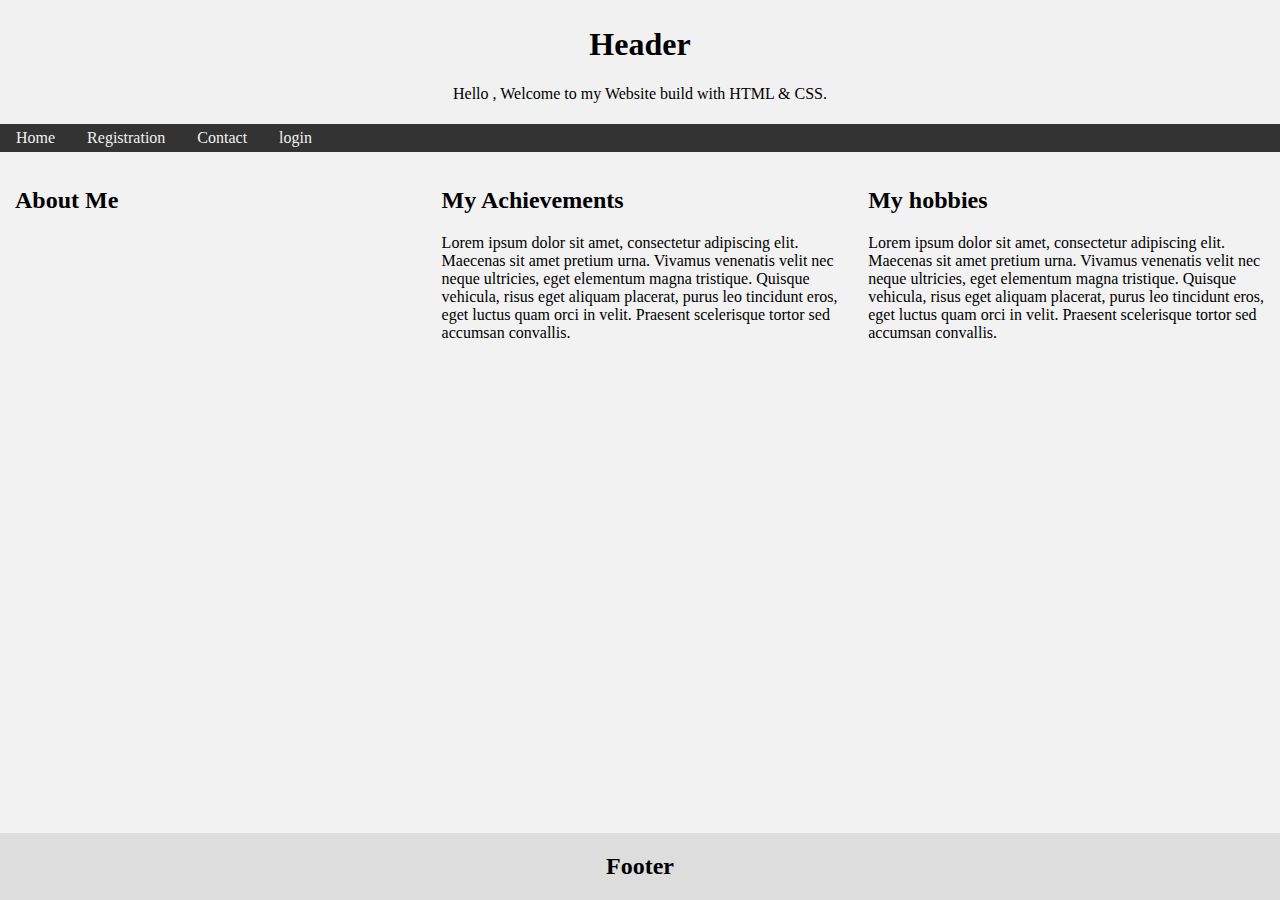
<file: html-css_Page/index.html>
<!DOCTYPE html>
<html lang="en">
<head>
<title>HTML & CSS Website </title>
<meta charset="utf-8">
<meta name="viewport" content="width=device-width, initial-scale=1">
<link rel="stylesheet" href="style.css">
</head>

<body>

<div class="header">
  <h1>Header</h1>
  <p>Hello , Welcome to my Website build with HTML & CSS.</p>
</div>

<div class="topnav">
  <a href="index.html" target="_blank">Home</a>
  <a href="signup.html" target="_blank">Registration</a>
  <a href="contact.html" target="_blank">Contact</a>
    <a href="login.html" target="_blank">login</a>
</div>

<div class="row">
  <div class="column">
    <h2>About Me</h2>
  </div>
  
  <div class="column">
    <h2>My Achievements</h2>
    <p>Lorem ipsum dolor sit amet, consectetur adipiscing elit. Maecenas sit amet pretium urna. Vivamus venenatis velit nec neque ultricies, eget elementum magna tristique. Quisque vehicula, risus eget aliquam placerat, purus leo tincidunt eros, eget luctus quam orci in velit. Praesent scelerisque tortor sed accumsan convallis.</p>
  </div>
  
  <div class="column">
    <h2>My hobbies</h2>
    <p>Lorem ipsum dolor sit amet, consectetur adipiscing elit. Maecenas sit amet pretium urna. Vivamus venenatis velit nec neque ultricies, eget elementum magna tristique. Quisque vehicula, risus eget aliquam placerat, purus leo tincidunt eros, eget luctus quam orci in velit. Praesent scelerisque tortor sed accumsan convallis.</p>
  </div>
</div>

<div class="footer">
  <h2>Footer</h2>
</div>
</body>
</html>
</file>
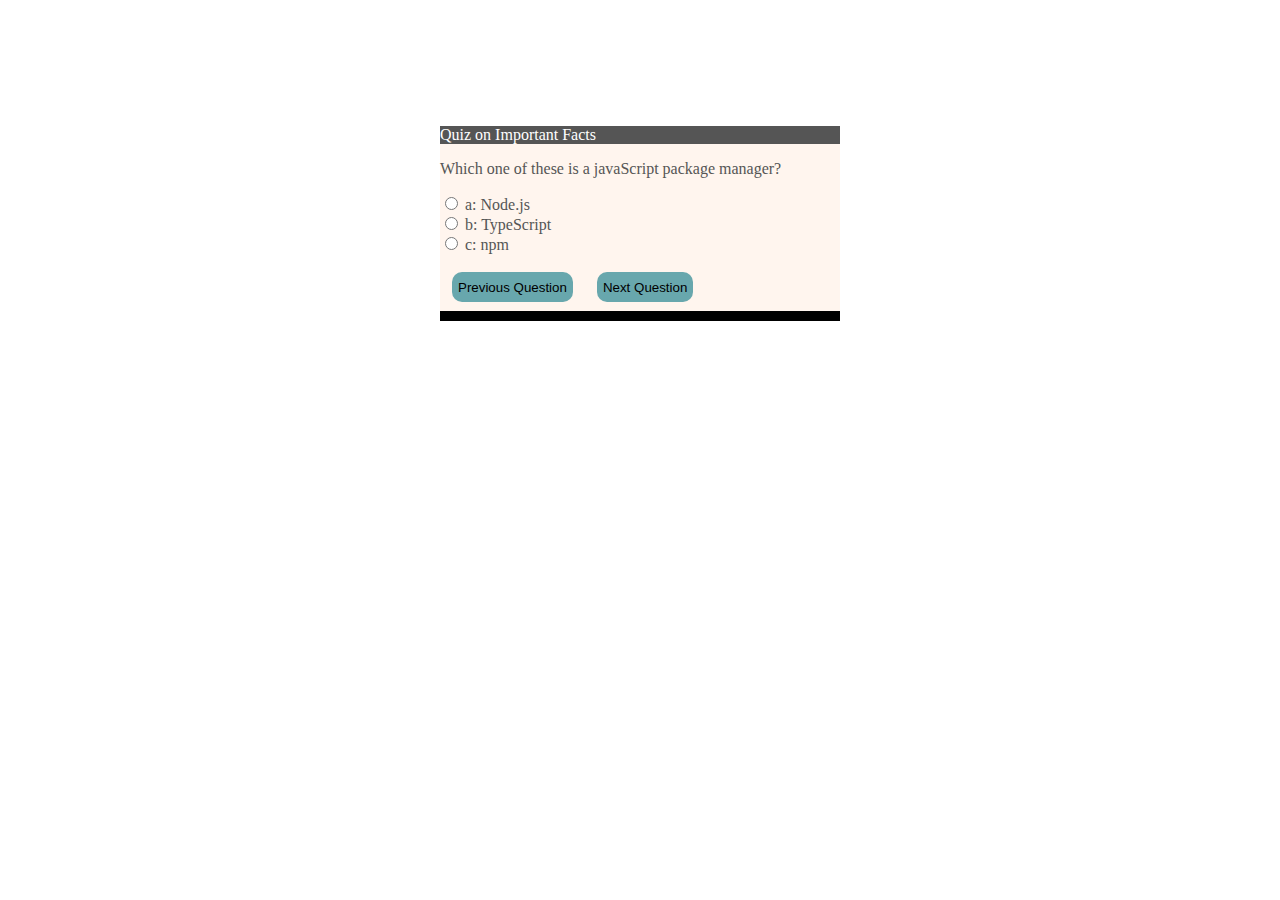
<file: Task1.html>
<!DOCTYPE html>
<html lang="en">
<head>
<meta charset="UTF-8">
<meta name="viewport" content="width=device-width, initial-scale=1.0">
<title> First Html task</title>
</head>

<body>
<div  style="background-color:black; margin-top:10%; margin-bottom: auto; margin-left:auto; margin-right:auto;width:400px; height:195px;color:#555555;">
<section style="background-color:#FFF5EE; height:185px">
<p style="background-color:#555555; color:white">Quiz on Important Facts</p>

<form action="" id="form1">
<p> Which one of these is a javaScript package manager?</p>
  <input type="radio" id="node" name="fav_language" value="node">
  <label for="node"> a: Node.js</label><br/>
  <input type="radio" id="TypeScript" name="fav_language" value="TypeScript">
  <label for="TypeScript"> b: TypeScript</label><br/>
    <input type="radio" id="npm" name="fav_language" value="npm">
  <label for="npm"> c: npm</label> <br/><br/>
  &nbsp;&nbsp; <button  style="background-color:#68A7AD;height:30px; border:none;border-radius: 10px;" title=”Previous” type="submit" value="Submit">Previous Question</button>&nbsp;&nbsp;
 &nbsp;&nbsp;  <button style="background-color:#68A7AD; height:30px; border:none; border-radius: 10px;" title=”Previous” type="submit" value="Submit">Next Question</button>
</form>
</section>
</div>
</body>
</html>
</file>
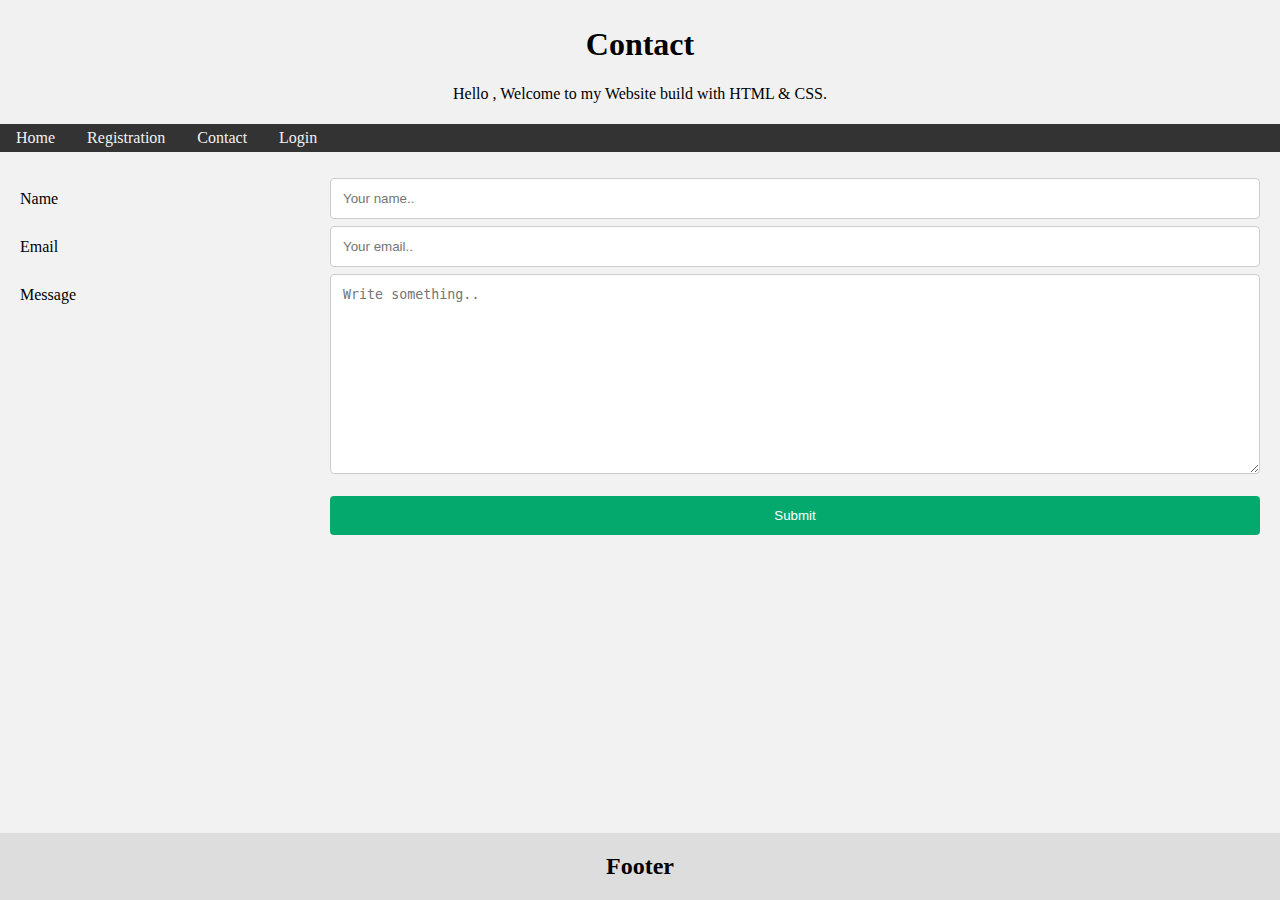
<file: html-css_Page/contact.html>
<!DOCTYPE html>
<html lang="en">
<head>
<title>HTML & CSS Website </title>
<meta charset="utf-8">
<meta name="viewport" content="width=device-width, initial-scale=1">
<link rel="stylesheet" href="style.css">
</head>

<body>

<div class="header">
  <h1>Contact</h1>
  <p>Hello , Welcome to my Website build with HTML & CSS.</p>
</div>

<div class="topnav">
  <a href="index.html" target="_blank">Home</a>
  <a href="signup.html" target="_blank">Registration</a>
  <a href="contact.html" target="_blank">Contact</a>
  <a href="login.html" target="_blank">Login</a>
</div>

<div class="container">
  <form action="/action_page.php">
  <div class="row">
    <div class="col-25">
      <label for="fname">Name</label>
    </div>
    <div class="col-75">
      <input type="text" id="fname" name="firstname" placeholder="Your name..">
    </div>
  </div>
  <div class="row">
    <div class="col-25">
      <label for="mail">Email</label>
    </div>
    <div class="col-75">
      <input type="mail" id="mail" name="email" placeholder="Your email..">
    </div>
  </div>
  
  <div class="row">
    <div class="col-25">
      <label for="subject">Message</label>
    </div>
    <div class="col-75">
      <textarea id="subject" name="subject" placeholder="Write something.." style="height:200px"></textarea>
    </div>
  </div>
  <br>
  <div class="row">
    <input type="submit" value="Submit">
  </div>
  </form>
</div>

<div class="footer">
  <h2>Footer</h2>
</div>
</body>
</html>
</file>
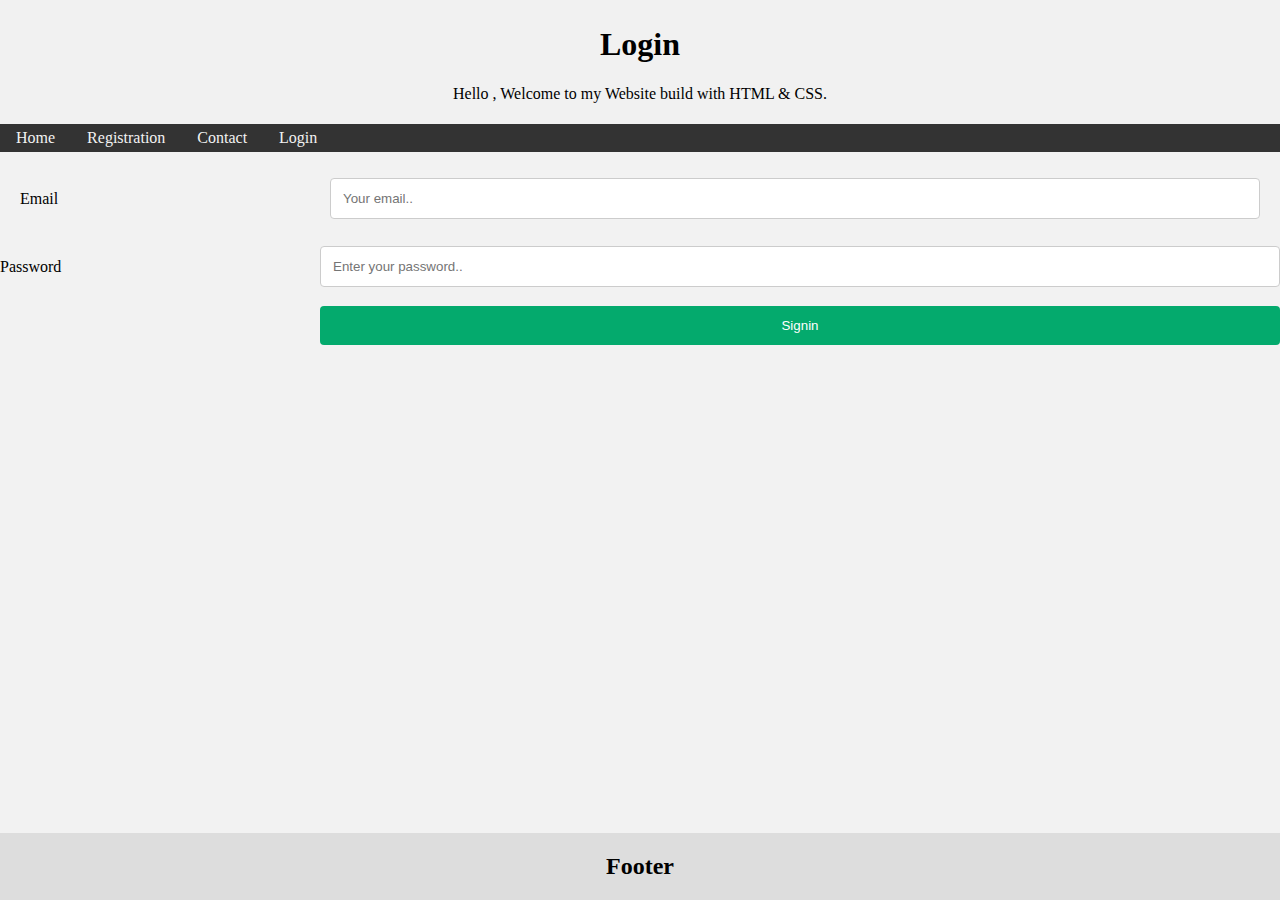
<file: html-css_Page/login.html>
<!DOCTYPE html>
<html lang="en">
<head>
<title>HTML & CSS Website </title>
<meta charset="utf-8">
<meta name="viewport" content="width=device-width, initial-scale=1">
<link rel="stylesheet" href="style.css">
</head>

<body>

<div class="header">
  <h1>Login</h1>
  <p>Hello , Welcome to my Website build with HTML & CSS.</p>
</div>

<div class="topnav">
  <a href="index.html" target="_blank">Home</a>
  <a href="signup.html" target="_blank">Registration</a>
  <a href="contact.html" target="_blank">Contact</a>
  <a href="login.html" target="_blank">Login</a>
</div>

<div class="container">
  <form action="Validation.html">
  
  <div class="row">
    <div class="col-25">
      <label for="mail">Email</label>
    </div>
    <div class="col-75">
      <input type="mail" id="mail" name="email" placeholder="Your email..">
	  </div>
    </div>
  </div>
 
  <div class="row">
    <div class="col-25">
      <label for="password">Password</label>
    </div>
    <div class="col-75">
      <input type="password" id="password" name="pwd" placeholder="Enter your password..">
    </div>
  </div>
  
  <br>
  <div class="row">
    <input type="submit" value="Signin">
  </div>
  </form>
</div>

<div class="footer">
  <h2>Footer</h2> 
</div>
</body>
</html>
</file>
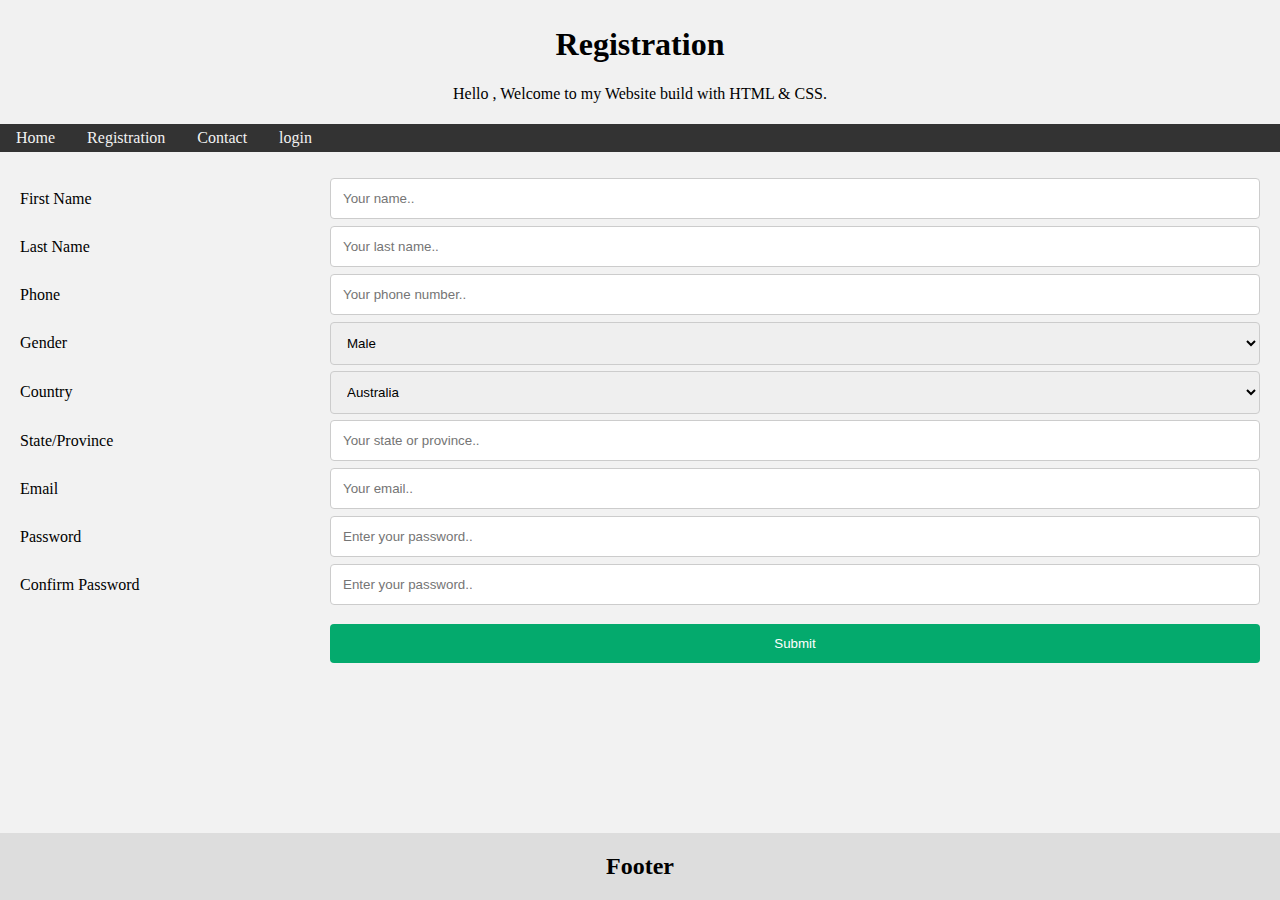
<file: html-css_Page/signup.html>
<!DOCTYPE html>
<html lang="en">
<head>
<title>HTML & CSS Website </title>
<meta charset="utf-8">
<meta name="viewport" content="width=device-width, initial-scale=1">
<link rel="stylesheet" href="style.css">
</head>

<body>

<div class="header">
  <h1>Registration</h1>
  <p>Hello , Welcome to my Website build with HTML & CSS.</p>
</div>

<div class="topnav">
  <a href="index.html" target="_blank">Home</a>
  <a href="signup.html" target="_blank">Registration</a>
  <a href="contact.html" target="_blank">Contact</a>
   <a href="login.html" target="_blank">login</a>
</div>

<div class="container">
  <form action="/action_page.php">
  <div class="row">
    <div class="col-25">
      <label for="fname">First Name</label>
    </div>
    <div class="col-75">
      <input type="text" id="fname" name="firstname" placeholder="Your name..">
    </div>
  </div>
  <div class="row">
    <div class="col-25">
      <label for="lname">Last Name</label>
    </div>
    <div class="col-75">
      <input type="text" id="lname" name="lastname" placeholder="Your last name..">
    </div>
  </div>
  
  <div class="row">
    <div class="col-25">
      <label for="phone">Phone</label>
    </div>
    <div class="col-75">
      <input type="tel" id="tel" name="phone" placeholder="Your phone number..">
    </div>
  </div>
  
  <div class="row">
    <div class="col-25">
      <label for="country">Gender</label>
    </div>
    <div class="col-75">
      <select id="gender" name="gender">
        <option value="male">Male</option>
        <option value="female">Female</option>
      </select>
    </div>
  </div>
  
  <div class="row">
    <div class="col-25">
      <label for="country">Country</label>
    </div>
    <div class="col-75">
      <select id="country" name="country">
        <option value="australia">Australia</option>
        <option value="canada">Canada</option>
        <option value="usa">USA</option>
      </select>
    </div>
  </div>
  
  <div class="row">
    <div class="col-25">
      <label for="state">State/Province</label>
    </div>
    <div class="col-75">
      <input type="text" id="state" name="State" placeholder="Your state or province..">
    </div>
  </div>
  
  <div class="row">
    <div class="col-25">
      <label for="mail">Email</label>
    </div>
    <div class="col-75">
      <input type="mail" id="mail" name="email" placeholder="Your email..">
    </div>
  </div>
  
  <div class="row">
    <div class="col-25">
      <label for="password">Password</label>
    </div>
    <div class="col-75">
      <input type="password" id="password" name="pwd" placeholder="Enter your password..">
    </div>
  </div>
  
  <div class="row">
    <div class="col-25">
      <label for="confpassword"> Confirm Password</label>
    </div>
    <div class="col-75">
      <input type="password" id="confpassword" name="confpwd" placeholder="Enter your password..">
    </div>
  </div>
  <br>
  <div class="row">
    <input type="submit" value="Submit">
  </div>
  </form>
</div>

<div class="footer">
  <h2>Footer</h2>
</div>
</body>
</html>
</file>
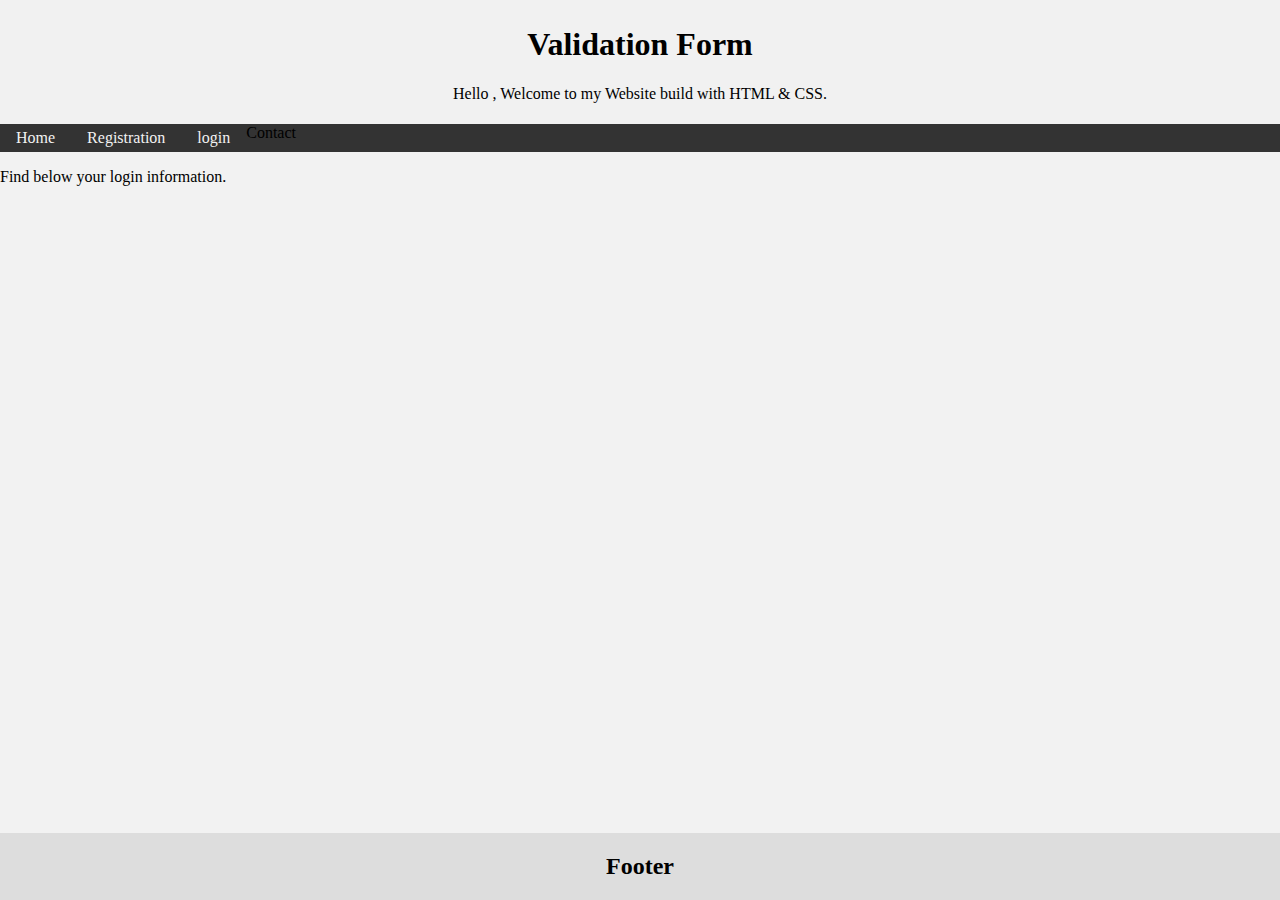
<file: html-css_Page/Validation.html>
<!DOCTYPE html>
<html lang="en">
<head>
<title>HTML & CSS Website </title>
<meta charset="utf-8">
<meta name="viewport" content="width=device-width, initial-scale=1">
<link rel="stylesheet" href="style.css">
</head>

<body>

<div class="header">
  <h1>Validation Form</h1>
  <p>Hello , Welcome to my Website build with HTML & CSS.</p>
</div>

<div class="topnav">
  <a href="index.html" target="_blank">Home</a>
  <a href="signup.html" target="_blank">Registration</a
  <a href="contact.html" target="_blank">Contact</a>
    <a href="login.html" target="_blank">login</a>
</div>

<div class="row">
  <p>Find below your login information.
</div>

<div class="footer">
  <h2>Footer</h2>
</div>
</body>
</html>
</file>
<file: html-css_Page/style.css>
* {
  box-sizing: border-box;
}

body {
  margin: 0;
  background-color: #f2f2f2;
}

/* Style the header */
.header {
  background-color: #f1f1f1;
  padding: 5px;
  text-align: center;
}

/* Style the top navigation bar */
.topnav {
  overflow: hidden;
  background-color: #333;
}

/* Style the topnav links */
.topnav a {
  float: left;
  display: block;
  color: #f2f2f2;
  text-align: center;
  padding: 5px 16px;
  text-decoration: none;
}

/* Change color on hover */
.topnav a:hover {
  background-color: #ddd;
  color: black;
}

/* Create three equal columns that floats next to each other */
.column {
  float: left;
  width: 33.33%;
  padding: 15px;
}

/* Clear floats after the columns */
.row:after {
  content: "";
  display: table;
  clear: both;
}

/* Footer */
.footer {
 
   position: fixed;
   left: 0;
   bottom: 0;
   width: 100%;
  text-align: center;
  background: #ddd;
 
}

/*Signup/ login/contact form*/
input[type=text], select, textarea {
  width: 100%;
  padding: 12px;
  border: 1px solid #ccc;
  border-radius: 4px;
  resize: vertical;
}

input[type=mail]{
  width: 100%;
  padding: 12px;
  border: 1px solid #ccc;
  border-radius: 4px;
  resize: vertical;
}

input[type=password]{
  width: 100%;
  padding: 12px;
  border: 1px solid #ccc;
  border-radius: 4px;
  resize: vertical;
}

input[type=tel]{
  width: 100%;
  padding: 12px;
  border: 1px solid #ccc;
  border-radius: 4px;
  resize: vertical;
}

label {
  padding: 12px 12px 12px 0;
  display: inline-block;
}

input[type=submit] {
  background-color: #04AA6D;
  color: white;
  padding: 12px 20px;
  border: none;
  border-radius: 4px;
  cursor: pointer;
  float: right;
  width: 75%;
}

.btn{
	
  background-color: #bcd4e6;
  color: white;
  padding: 12px 20px;
  border: none;
  border-radius: 4px;
  cursor: pointer;
  float: right;
  width: 10%;
}
input[type=submit]:hover {
  background-color: #45a049;
}

.container {
  border-radius: 5px;
  background-color: #f2f2f2;
  padding: 20px;
}

.col-25 {
  float: left;
  width: 25%;
  margin-top: 6px;
}

.col-75 {
  float: left;
  width: 75%;
  margin-top: 6px;
}

/* Clear floats after the columns */


/* Clear floats after the columns */
.row2:after {
  content: "";
  display: table;
  clear: both;
  width: 75%;
}


/* Responsive layout - makes the three columns stack on top of each other instead of next to each other */
@media screen and (max-width:600px) {
  .column {
    width: 100%;
  }
}
</file>
